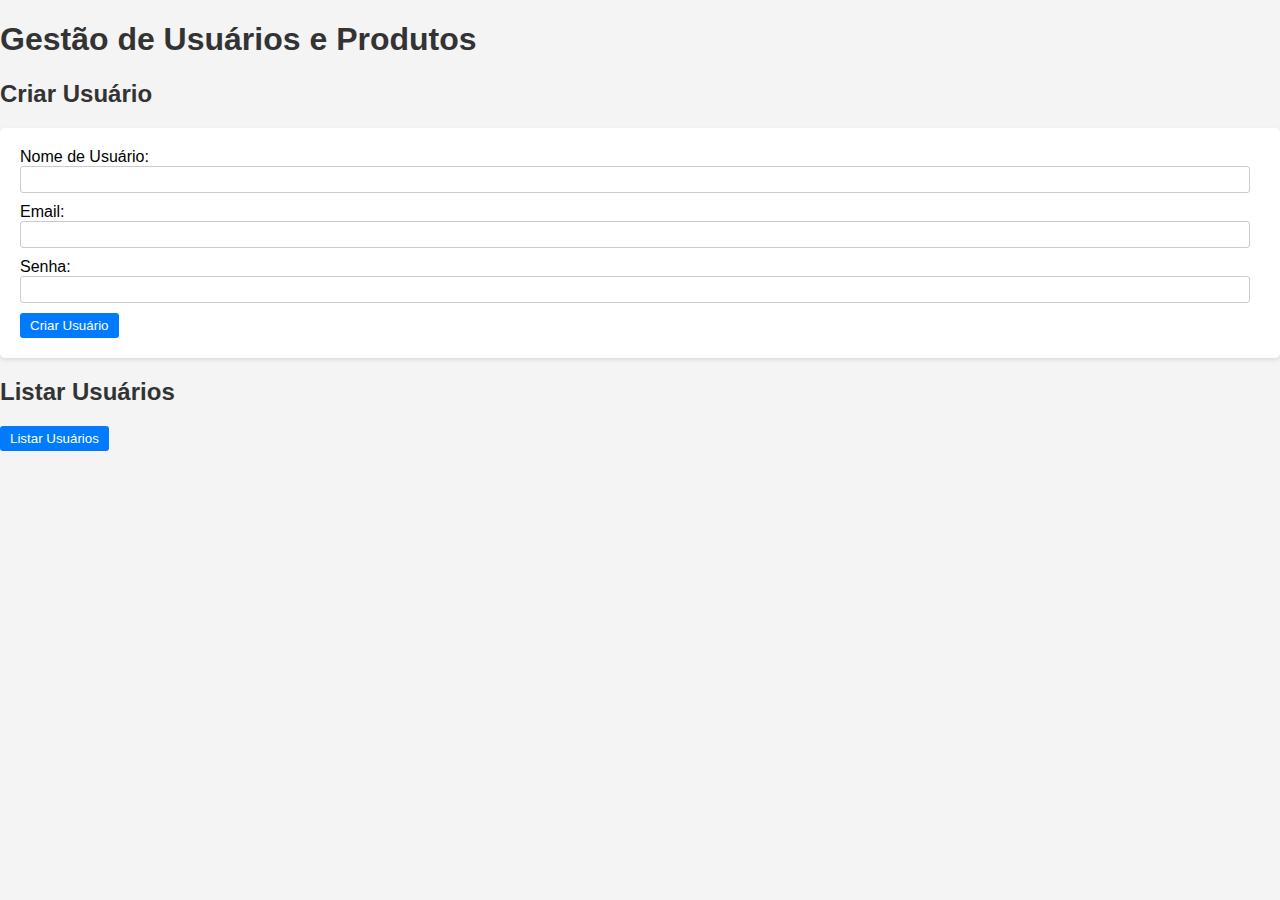
<file: static/index.html>
<!DOCTYPE html>
<html lang="pt-BR">
<head>
    <meta charset="UTF-8">
    <meta name="viewport" content="width=device-width, initial-scale=1.0">
    <title>Gestão de Usuários e Produtos</title>
    <link rel="stylesheet" href="styles.css">
</head>
<body>
    <h1>Gestão de Usuários e Produtos</h1>

    <!-- Formulário para criar usuário -->
    <h2>Criar Usuário</h2>
    <form id="createUserForm">
        <label for="username">Nome de Usuário:</label>
        <input type="text" id="username" name="username" required>
        <label for="email">Email:</label>
        <input type="email" id="email" name="email" required>
        <label for="password">Senha:</label>
        <input type="password" id="password" name="password" required>
        <button type="submit">Criar Usuário</button>
    </form>

    <!-- Botão para listar usuários -->
    <h2>Listar Usuários</h2>
    <button id="listUsers">Listar Usuários</button>

    <!-- Div para mostrar lista de usuários -->
    <div id="userList"></div>

    <script src="script.js"></script>
</body>
</html>
</file>
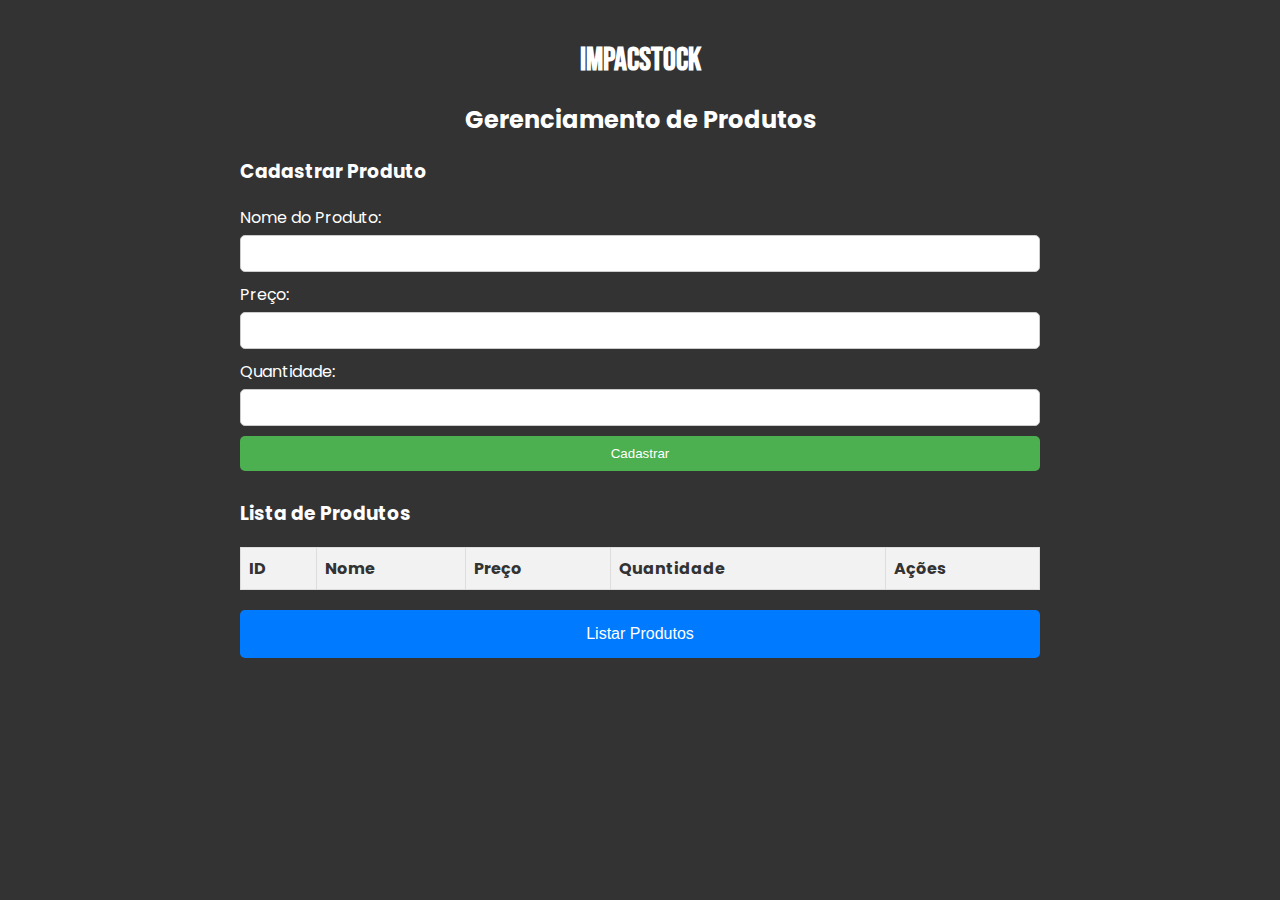
<file: backend/templates/index.html>
<!DOCTYPE html>
<html lang="en">
<head>
    <meta charset="UTF-8">
    <meta name="viewport" content="width=device-width, initial-scale=1.0">
    <title>Gerenciamento de Produtos</title>
    <link rel="stylesheet" href="../../frontend/style.css">
</head>
<body>
    <div class="container">
        <h1>IMPACSTOCK</h1>
        <h2>Gerenciamento de Produtos</h2>

        <h3>Cadastrar Produto</h3>
        <form id="add-product-form">
            <label for="product-name">Nome do Produto:</label>
            <input type="text" id="product-name" name="name" required>
            <label for="product-price">Preço:</label>
            <input type="number" id="product-price" name="price" step="0.01" min="0" required>
            <label for="product-quantity">Quantidade:</label>
            <input type="number" id="product-quantity" name="quantity" min="0" required>
            <button type="submit">Cadastrar</button>
        </form>

        <h3>Lista de Produtos</h3>
        <table id="product-table">
            <thead>
                <tr>
                    <th>ID</th>
                    <th>Nome</th>
                    <th>Preço</th>
                    <th>Quantidade</th>
                    <th>Ações</th>
                </tr>
            </thead>
            <tbody id="product-list"></tbody>
        </table>

        <button id="list-products">Listar Produtos</button>
    </div>

    <script src="../../frontend/script.js"></script>
</body>
</html>
</file>
<file: static/styles.css>
body {
  font-family: Arial, sans-serif;
  margin: 0;
  padding: 0;
  background-color: #f4f4f4;
}

h1, h2 {
  color: #333;
}

form {
  margin-bottom: 20px;
  background-color: #fff;
  padding: 20px;
  border-radius: 5px;
  box-shadow: 0 2px 4px rgba(0, 0, 0, 0.1);
}

input[type="text"], input[type="email"], input[type="password"] {
  margin-bottom: 10px;
  padding: 5px;
  width: calc(100% - 22px);
  border: 1px solid #ccc;
  border-radius: 3px;
}

button {
  padding: 5px 10px;
  background-color: #007bff;
  color: #fff;
  border: none;
  cursor: pointer;
  border-radius: 3px;
  transition: background-color 0.3s;
}

button:hover {
  background-color: #0056b3;
}

#userList {
  margin-top: 20px;
}

.userItem {
  margin-bottom: 10px;
  padding: 10px;
  background-color: #fff;
  border-radius: 5px;
  box-shadow: 0 1px 2px rgba(0, 0, 0, 0.1);
}
</file>
<file: frontend/style.css>
@import url('https://fonts.googleapis.com/css2?family=Poppins:ital,wght@0,100;0,200;0,300;0,400;0,500;0,600;0,700;0,800;0,900;1,100;1,200;1,300;1,400;1,500;1,600;1,700;1,800;1,900&display=swap');
@import url('https://fonts.googleapis.com/css2?family=Bebas+Neue&display=swap');

body {
  background-color: #333333;
  font-family: 'Poppins', sans-serif;
  margin: 0;
  padding: 0;
  color: #FFFFFF;
}

.container {
  max-width: 800px;
  margin: 0 auto;
  padding: 20px;
}

h1 {
  font-family: 'Bebas Neue', sans-serif;
}

h1, h2 {
  text-align: center;
}

form label {
  display: block;
  margin-bottom: 5px;
}

form input[type="text"],
form input[type="number"],
form button {
  width: 100%;
  padding: 10px;
  margin-bottom: 10px;
  border: 1px solid #ccc;
  border-radius: 5px;
  box-sizing: border-box;
}

form button {
  background-color: #4CAF50;
  color: white;
  border: none;
  cursor: pointer;
}

form button:hover {
  background-color: #45a049;
}

#product-table {
  width: 100%;
  border-collapse: collapse;
  margin-bottom: 20px;
}

#product-table th, #product-table td {
  border: 1px solid #ddd;
  padding: 8px;
  text-align: left;
}

#product-table th {
  color: #333333;
  background-color: #f2f2f2;
}

#product-table tr:hover {
  background-color: #ddd;
}

#list-products {
  display: block;
  width: 100%;
  padding: 15px;
  background-color: #007bff;
  color: white;
  border: none;
  border-radius: 5px;
  cursor: pointer;
  font-size: 16px;
  text-align: center;
}

#list-products:hover {
  background-color: #0056b3;
}

.product-buttons button {
  border: none;
  border-radius: 5px;
  cursor: pointer;
  padding: 8px 15px;
  margin-right: 5px;
}

.update {
  background-color: #4CAF50;
  color: white;
}

.delete {
  background-color: #f44336;
  color: white;
}

.update:hover {
  background-color: #45a049;
}

.delete:hover {
  background-color: #d32f2f;
}

form input[type="number"] {
  width: 100%;
  padding: 10px;
  margin-bottom: 10px;
  border: 1px solid #ccc;
  border-radius: 5px;
  box-sizing: border-box;
  appearance: none; 
  -moz-appearance: textfield;
}
</file>
